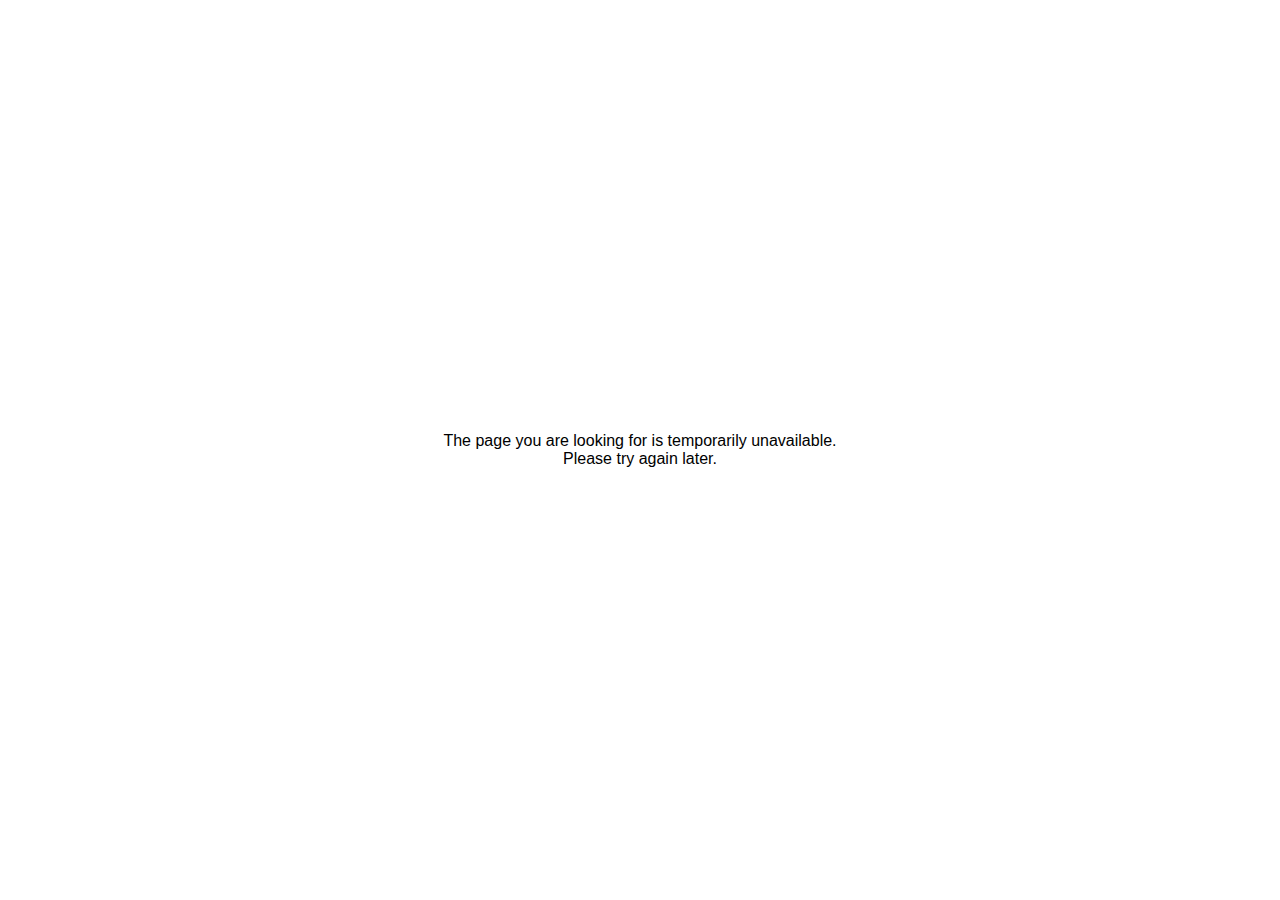
<file: public/50x.html>
<html>
<head>
<title>The page is temporarily unavailable</title>
<style>
body { font-family: Tahoma, Verdana, Arial, sans-serif; }
</style>
</head>
<body bgcolor="white" text="black">
<table width="100%" height="100%">
<tr>
<td align="center" valign="middle">
The page you are looking for is temporarily unavailable.<br/>
Please try again later.
</td>
</tr>
</table>
</body>
</html>
</file>
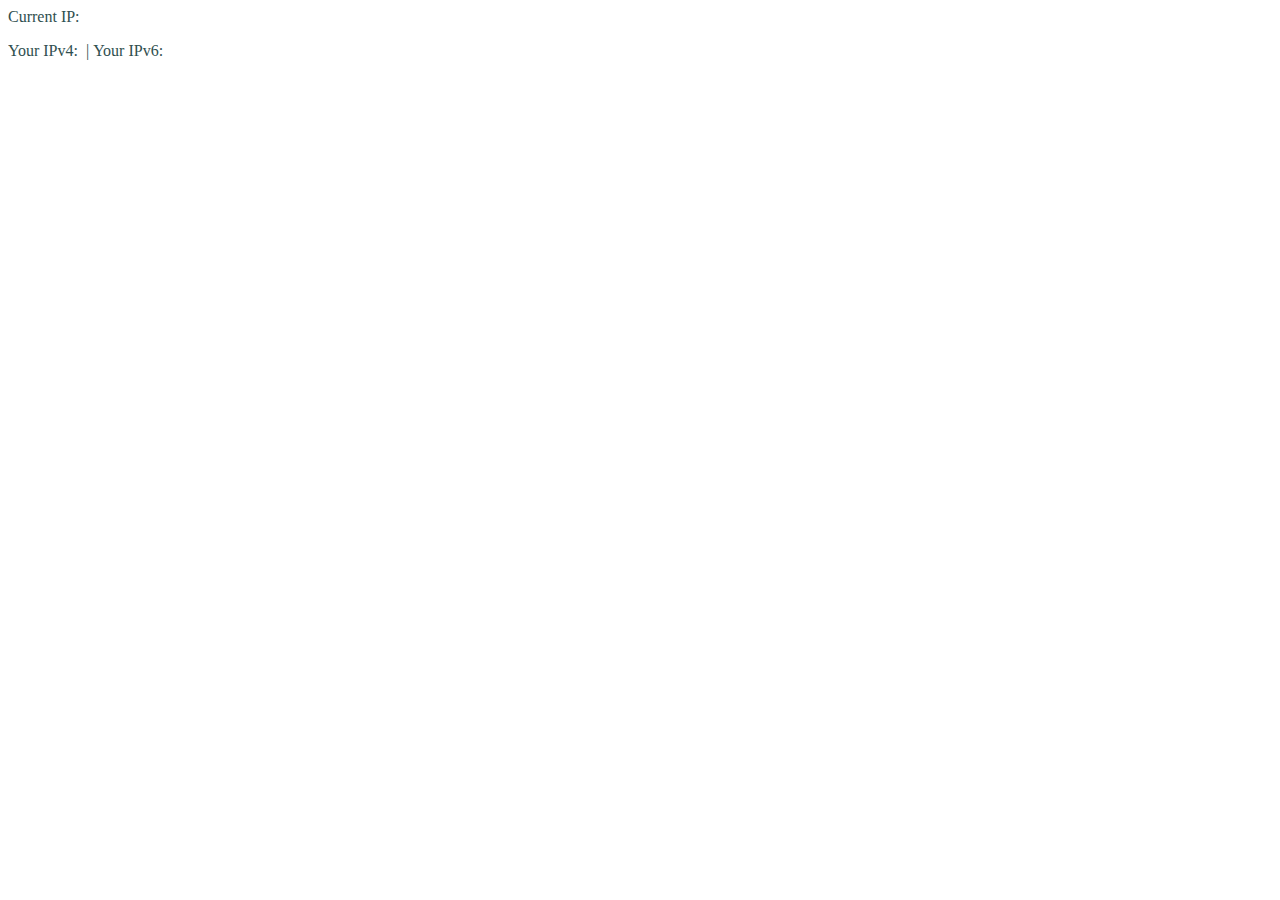
<file: public/ip.html>
<html>
<meta charset="UTF-8" />
<title>IP Addresses</title>

<!-- Favicon crap -->
<link rel="apple-touch-icon" sizes="180x180" href="/apple-touch-icon.png?v=3eKo6zvPQw">
<link rel="icon" type="image/png" sizes="32x32" href="/favicon-32x32.png?v=3eKo6zvPQw">
<link rel="icon" type="image/png" sizes="16x16" href="/favicon-16x16.png?v=3eKo6zvPQw">
<link rel="manifest" href="/manifest.json?v=3eKo6zvPQw">
<link rel="mask-icon" href="/safari-pinned-tab.svg?v=3eKo6zvPQw" color="#5bbad5">
<link rel="shortcut icon" href="/favicon.ico?v=3eKo6zvPQw">

<script src="https://cdnjs.cloudflare.com/ajax/libs/jquery/3.6.1/jquery.min.js" integrity="sha512-aVKKRRi/Q/YV+4mjoKBsE4x3H+BkegoM/em46NNlCqNTmUYADjBbeNefNxYV7giUp0VxICtqdrbqU7iVaeZNXA==" crossorigin="anonymous" referrerpolicy="no-referrer"></script>
<script>
    $(document).ready(function() {
        $("div#current-address").load("https://ackerson.de/ip");
        $("div#ipv4-address").load("https://ipv4.ackerson.de/ip");
        $("div#ipv6-address").load("https://ipv6.ackerson.de/ip");
    });
</script>

<body style="color: darkslategray">
    <div style="display: flex;">Current IP:&nbsp;
        <div style="color: blue; font-weight: bold;" id="current-address"></div>
    </div>
    <p />
    <div style="display: flex; overflow: hidden;">Your IPv4:&nbsp;
        <div style="color: blue;" id="ipv4-address"></div>&nbsp;|&nbsp;Your IPv6:&nbsp;
        <div style="color: blue;" id="ipv6-address"></div>
    </div>
</body>

</html>
</file>
